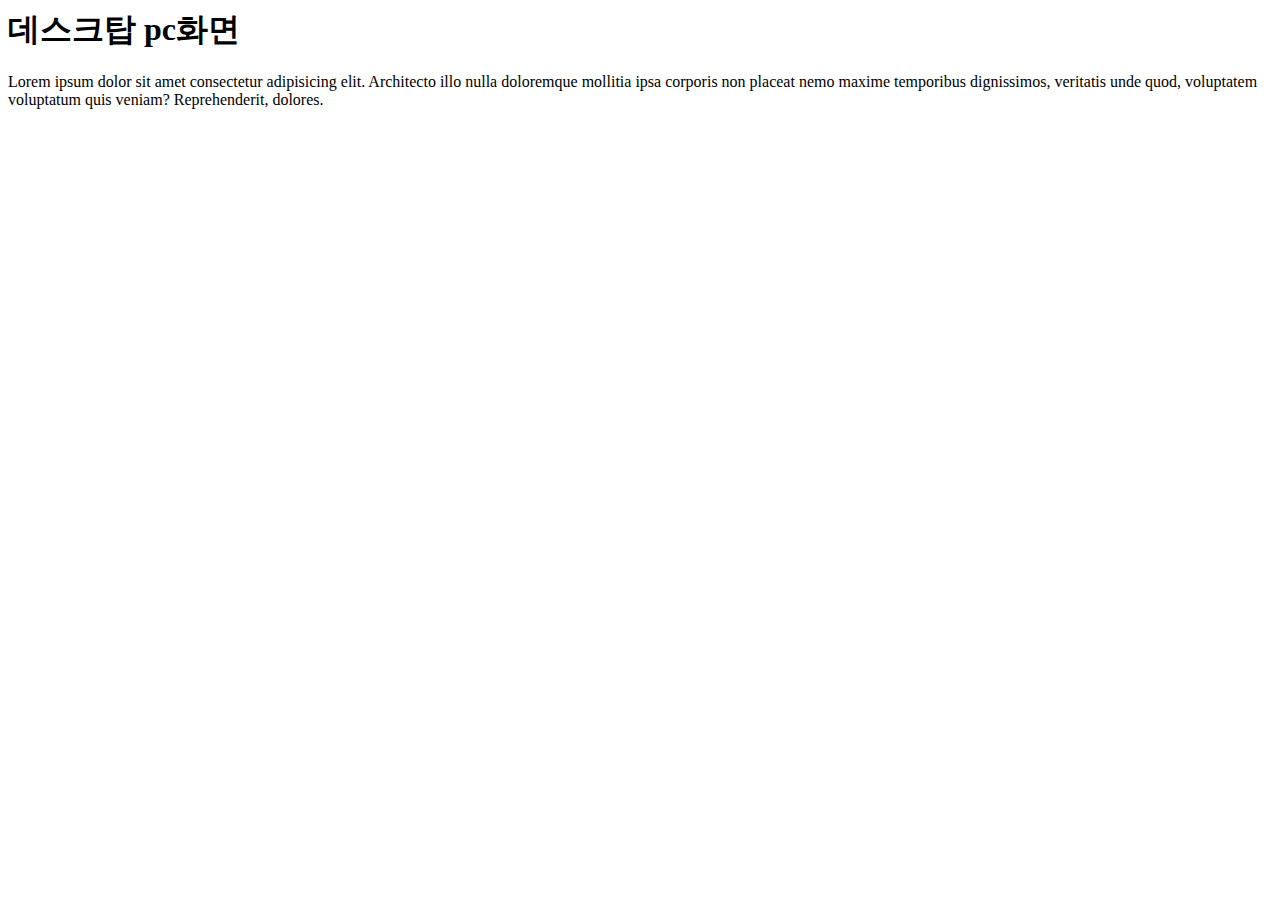
<file: ex02.html>
<html>
    <head>
        <title>미디어쿼리를 이용한 맞춤형 스타일</title>
        <link href="mobile.css" rel="stylesheet" type="text/css" media="screen and (max-width:799px)">
        <link href="pc.css" rel="stylesheet" type="text/css" media="screen and (min-width:800px)">
    </head>
    <body>
        <div id="pc_view">
            <h1>데스크탑 pc화면</h1>
            <p>Lorem ipsum dolor sit amet consectetur adipisicing elit. Architecto illo nulla doloremque mollitia ipsa corporis non placeat nemo maxime temporibus dignissimos, veritatis unde quod, voluptatem voluptatum quis veniam? Reprehenderit, dolores.</p>
        </div>
        <div id="mobile_view">
            <h1>핸드폰 모바일화면</h1>
            <p>Lorem ipsum, dolor sit amet consectetur adipisicing elit. Enim quibusdam dolore dolorum incidunt laudantium iste numquam hic reiciendis ab deserunt voluptas sed debitis quos culpa, voluptatibus suscipit pariatur, nostrum maiores?</p>
        </div>
    </body>
</html>
</file>
<file: mobile.css>
body {
  color: green;
  background: yellow;
}
#pc_view {
  display: none;
}
</file>
<file: pc.css>
body {
  color: black;
  background: white;
}
#mobile_view {
  display: none;
}
</file>
